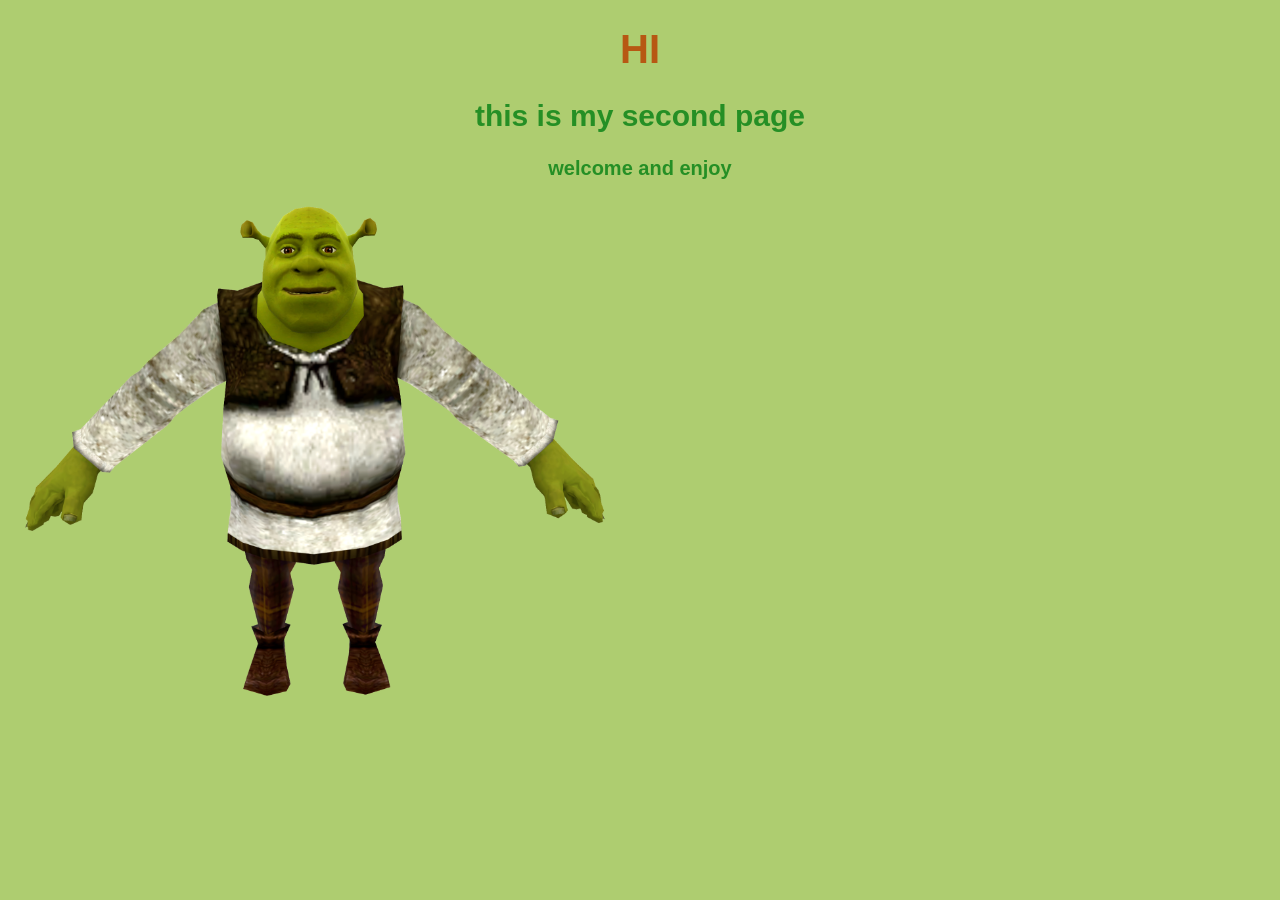
<file: index.html>
<!DOCTYPE html>
<html lang="en">
<head>
    <meta charset="UTF-8">
    <meta name="viewport" content="width=device-width, initial-scale=1.0">
    <title>Document</title>
    <link rel="stylesheet" href="style.css">
</head>
<body>

    <h1>HI</h1>
    <h2>this is my second page</h2>
    <h3>welcome and enjoy</h3>

    <img id="shrek" src="./shrekpng.png" alt="">


    <script src="soundscript.js"></script>
</body>
</html>
</file>
<file: style.css>
#shrek{
    width: 50vw;
    allign-items: center;
}

body {
    background-color: #aecd70;
    font-family: Arial, sans-serif;
    margin: 0;
    padding: 0;
}

h3 {
    font-size: 20px;
    text-align: center;
    font-family: 'Comic Sans MS', cursive, sans-serif;
    color: #258f25;
}

h2 {
    font-size: 30px;
    text-align: center;
    font-family: 'Comic Sans MS', cursive, sans-serif;
    color: #258f25;
}

h1 {
    font-size: 40px;
    text-align: center;
    font-family: 'Comic Sans MS', cursive, sans-serif;
    color: #b75813;
}
</file>
